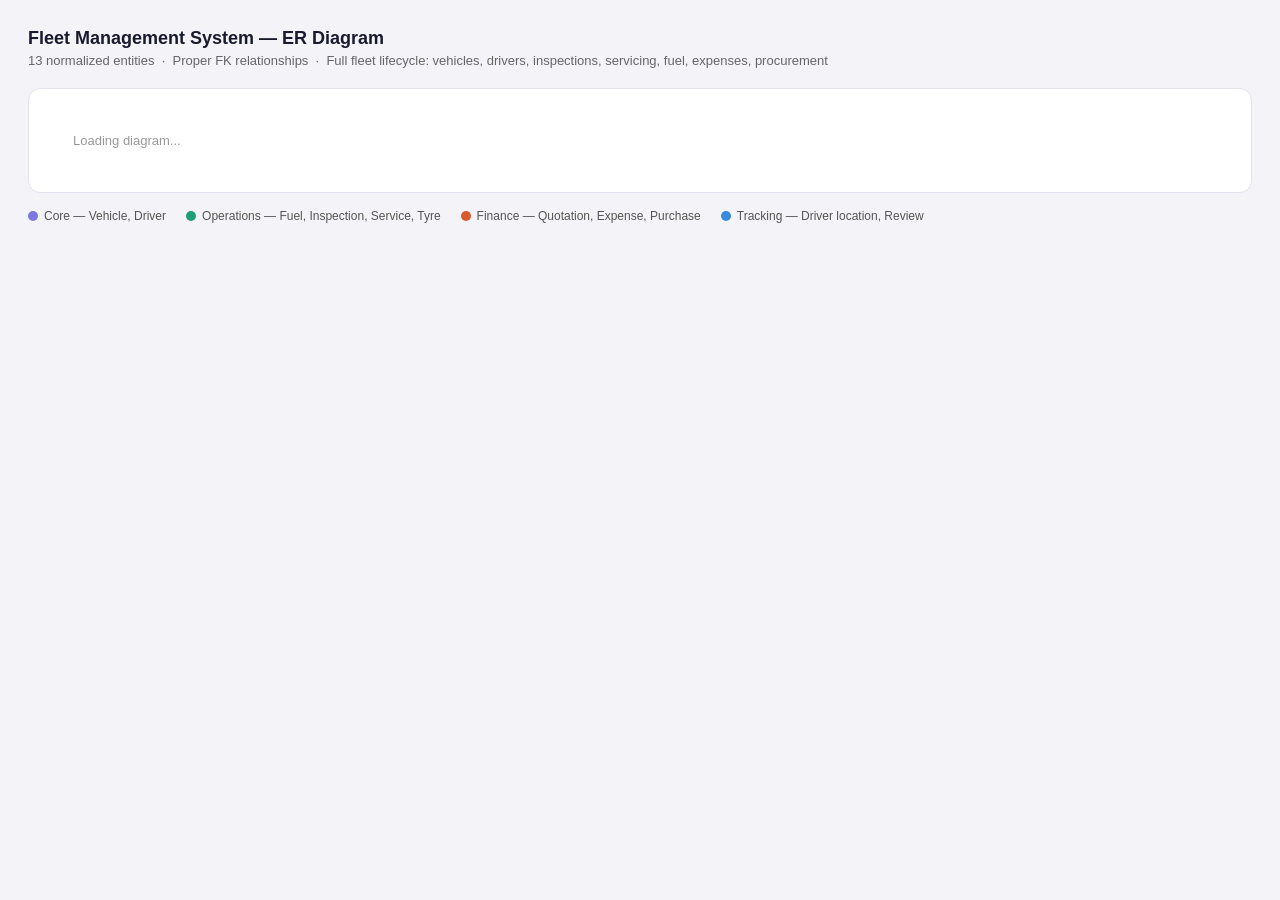
<file: fleet-erd.html>
<!DOCTYPE html>
<html lang="en">
<head>
<meta charset="UTF-8">
<meta name="viewport" content="width=device-width, initial-scale=1.0">
<title>Fleet Management — ER Diagram</title>
<style>
  * { box-sizing: border-box; margin: 0; padding: 0; }
  body { font-family: sans-serif; background: #f4f4f8; padding: 28px; }
  h1 { font-size: 18px; font-weight: 600; color: #1a1a2e; margin-bottom: 4px; }
  .subtitle { font-size: 13px; color: #666; margin-bottom: 20px; }
  #erd { background: #fff; border-radius: 12px; padding: 24px; border: 1px solid #e2e2ee; overflow-x: auto; }
  #erd svg { width: 100%; height: auto; display: block; }
  .legend { display: flex; gap: 20px; flex-wrap: wrap; margin-top: 16px; font-size: 12px; color: #555; }
  .legend-item { display: flex; align-items: center; gap: 6px; }
  .dot { width: 10px; height: 10px; border-radius: 50%; display: inline-block; flex-shrink: 0; }
</style>
</head>
<body>
<h1>Fleet Management System — ER Diagram</h1>
<p class="subtitle">13 normalized entities &nbsp;·&nbsp; Proper FK relationships &nbsp;·&nbsp; Full fleet lifecycle: vehicles, drivers, inspections, servicing, fuel, expenses, procurement</p>
<div id="erd"><p style="color:#999;font-size:13px;padding:20px">Loading diagram...</p></div>
<div class="legend">
  <span class="legend-item"><span class="dot" style="background:#7F77DD"></span>Core — Vehicle, Driver</span>
  <span class="legend-item"><span class="dot" style="background:#1D9E75"></span>Operations — Fuel, Inspection, Service, Tyre</span>
  <span class="legend-item"><span class="dot" style="background:#D85A30"></span>Finance — Quotation, Expense, Purchase</span>
  <span class="legend-item"><span class="dot" style="background:#378ADD"></span>Tracking — Driver location, Review</span>
</div>

<script type="module">
import mermaid from 'https://esm.sh/mermaid@11/dist/mermaid.esm.min.mjs';

mermaid.initialize({
  startOnLoad: false,
  theme: 'base',
  fontFamily: 'sans-serif',
  themeVariables: {
    fontSize: '12px',
    fontFamily: 'sans-serif',
    lineColor: '#7F77DD',
    textColor: '#2d2d3a',
    primaryColor: '#eeedfe',
    primaryBorderColor: '#7F77DD',
    primaryTextColor: '#26215C',
    secondaryColor: '#eaf3de',
    secondaryBorderColor: '#1D9E75',
    tertiaryColor: '#faece7',
    tertiaryBorderColor: '#D85A30',
    edgeLabelBackground: '#f0f0fa',
  },
});

const diagram = `erDiagram

  VEHICLE {
    int id PK
    string plate_number
    string vehicle_name
    string vehicle_type
    string fuel_type
    string engine_no
    string chassis_no
    string ownership
    string location
    int odometer
    date insurance_expiry
    date fitness_end
    datetime created_at
  }

  DRIVER {
    int id PK
    string driver_code
    string full_name
    string contact_number
    string license_number
    date license_expiry
    string emergency_contact
    datetime created_at
  }

  DRIVER_LOCATION {
    int id PK
    int driver_id FK
    float latitude
    float longitude
    string status
    datetime updated_at
  }

  FUEL_REPORT {
    int id PK
    string fuel_code
    int vehicle_id FK
    int driver_id FK
    string fuel_type
    date fueling_date
    decimal price_per_liter
    decimal quantity_liters
    decimal total_amount
    int odometer_reading
    string station_name
    datetime created_at
  }

  INSPECTION {
    int id PK
    string inspection_code
    int vehicle_id FK
    string title
    string inspection_type
    string manager
    string status
    datetime created_at
  }

  QUOTATION {
    int id PK
    string quotation_no
    int inspection_id FK
    int vehicle_id FK
    decimal final_amount
    string status
    string created_by
    date quotation_date
  }

  SERVICE {
    int id PK
    string service_number
    int vehicle_id FK
    int quotation_id FK
    string service_type
    string title
    date service_date
    string priority
    string status
    decimal total_amount
    decimal due_amount
    datetime created_at
  }

  SERVICE_ENTRY {
    int id PK
    int service_id FK
    int item_id FK
    string part_category
    int quantity
    decimal unit_price
    decimal subtotal
  }

  ITEM {
    int id PK
    string part_no
    string name
    string category
    string unit
    decimal price
    string status
    datetime created_at
  }

  VENDOR {
    int id PK
    string name
    string company_name
    string email
    string mobile
    string city
    string country
    datetime created_at
  }

  PURCHASE_ORDER {
    int id PK
    int vendor_id FK
    string title
    string item_type
    string status
    int quantity
    string manager
    datetime created_at
  }

  EXPENSE {
    int id PK
    string reference_no
    int vehicle_id FK
    int driver_id FK
    string category
    decimal amount
    int odometer_reading
    string bill_number
    date recorded_date
    datetime created_at
  }

  TYRE_RECORD {
    int id PK
    int vehicle_id FK
    int driver_id FK
    string brand
    string tyre_number
    string tyre_type
    string tyre_size
    int odometer_reading
    string replace_reason
    date replacement_date
  }

  VEHICLE ||--o{ FUEL_REPORT : "fueled"
  VEHICLE ||--o{ INSPECTION : "inspected"
  VEHICLE ||--o{ SERVICE : "serviced"
  VEHICLE ||--o{ EXPENSE : "expenses"
  VEHICLE ||--o{ TYRE_RECORD : "tyres"
  VEHICLE ||--o{ QUOTATION : "quoted"

  DRIVER ||--o{ FUEL_REPORT : "drives"
  DRIVER ||--o{ DRIVER_LOCATION : "located at"
  DRIVER ||--o{ EXPENSE : "assigned"
  DRIVER ||--o{ TYRE_RECORD : "handles"

  INSPECTION ||--o{ QUOTATION : "generates"
  QUOTATION ||--o{ SERVICE : "leads to"

  SERVICE ||--o{ SERVICE_ENTRY : "contains"
  SERVICE_ENTRY }o--|| ITEM : "uses"

  VENDOR ||--o{ PURCHASE_ORDER : "fulfills"
`;

try {
  const { svg } = await mermaid.render('erd-diagram', diagram);
  document.getElementById('erd').innerHTML = svg;

  document.querySelectorAll('#erd svg .node').forEach(node => {
    const firstPath = node.querySelector('path[d]');
    if (!firstPath) return;
    const d = firstPath.getAttribute('d');
    const nums = d.match(/-?[\d.]+/g)?.map(Number);
    if (!nums || nums.length < 8) return;
    const xs = [nums[0], nums[2], nums[4], nums[6]];
    const ys = [nums[1], nums[3], nums[5], nums[7]];
    const x = Math.min(...xs), y = Math.min(...ys);
    const w = Math.max(...xs) - x, h = Math.max(...ys) - y;
    const rect = document.createElementNS('http://www.w3.org/2000/svg', 'rect');
    rect.setAttribute('x', x); rect.setAttribute('y', y);
    rect.setAttribute('width', w); rect.setAttribute('height', h);
    rect.setAttribute('rx', '8');
    for (const a of ['fill', 'stroke', 'stroke-width', 'class', 'style']) {
      if (firstPath.hasAttribute(a)) rect.setAttribute(a, firstPath.getAttribute(a));
    }
    firstPath.replaceWith(rect);
  });

  document.querySelectorAll('#erd svg .row-rect-odd path, #erd svg .row-rect-even path').forEach(p => {
    p.setAttribute('stroke', 'none');
  });
} catch(e) {
  document.getElementById('erd').innerHTML = '<p style="color:red;padding:20px">Error rendering diagram: ' + e.message + '</p>';
}
</script>
</body>
</html>
</file>
